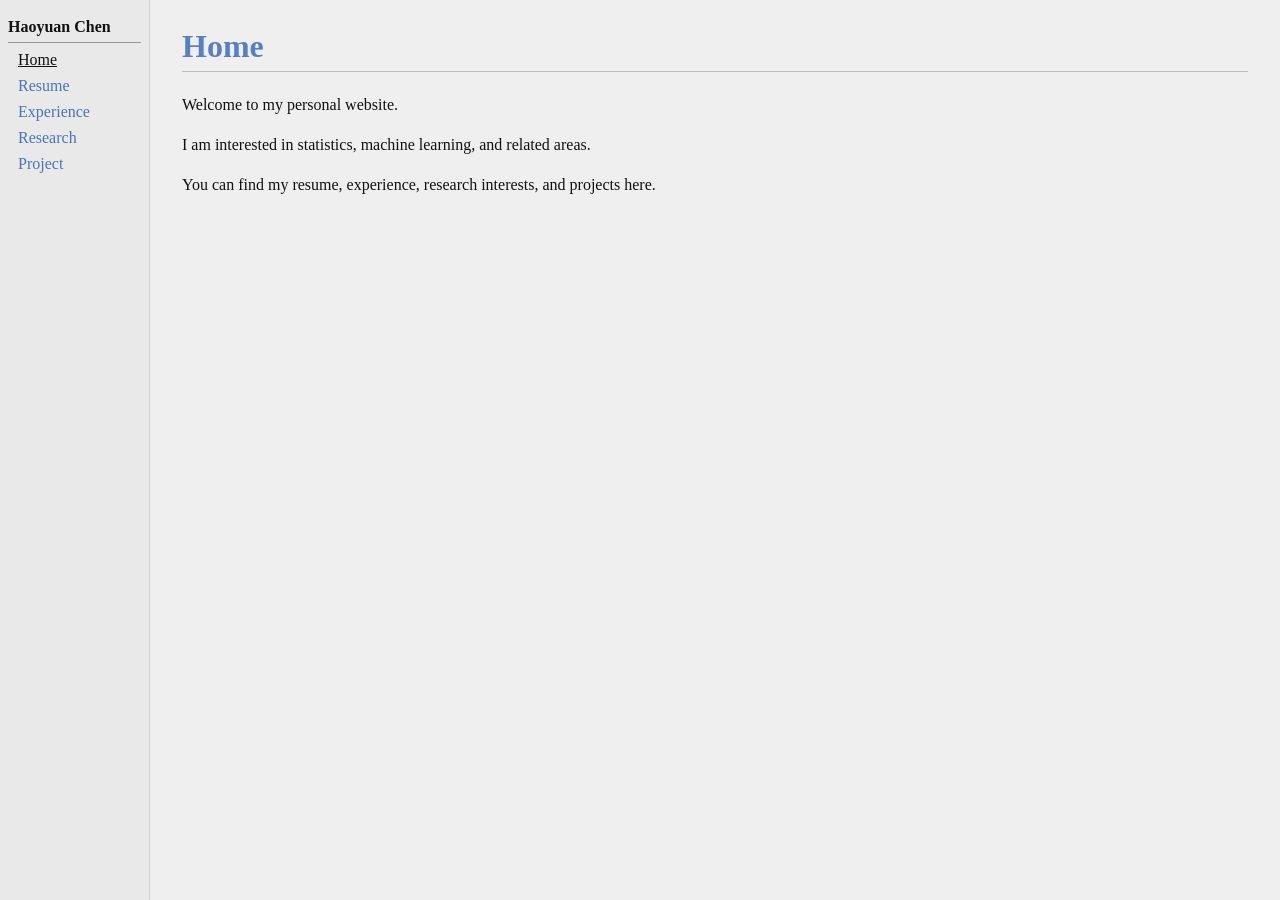
<file: index.html>
<!DOCTYPE html>
<html lang="en">
<head>
  <meta charset="UTF-8" />
  <meta name="viewport" content="width=device-width, initial-scale=1.0" />
  <title>Home | Haoyuan Chen</title>
  <link rel="stylesheet" href="style.css" />
</head>
<body>
  <div class="container">
    <div class="sidebar">
      <div class="name">Haoyuan Chen</div>
      <a href="index.html" class="active">Home</a>
      <a href="resume.html">Resume</a>
      <a href="experience.html">Experience</a>
      <a href="research.html">Research</a>
      <a href="project.html">Project</a>
    </div>

    <div class="content">
      <h1>Home</h1>
      <p>Welcome to my personal website.</p>
      <p>
        I am interested in statistics, machine learning, and related areas.
      </p>
      <p>
        You can find my resume, experience, research interests, and projects here.
      </p>
    </div>
  </div>
</body>
</html>
</file>
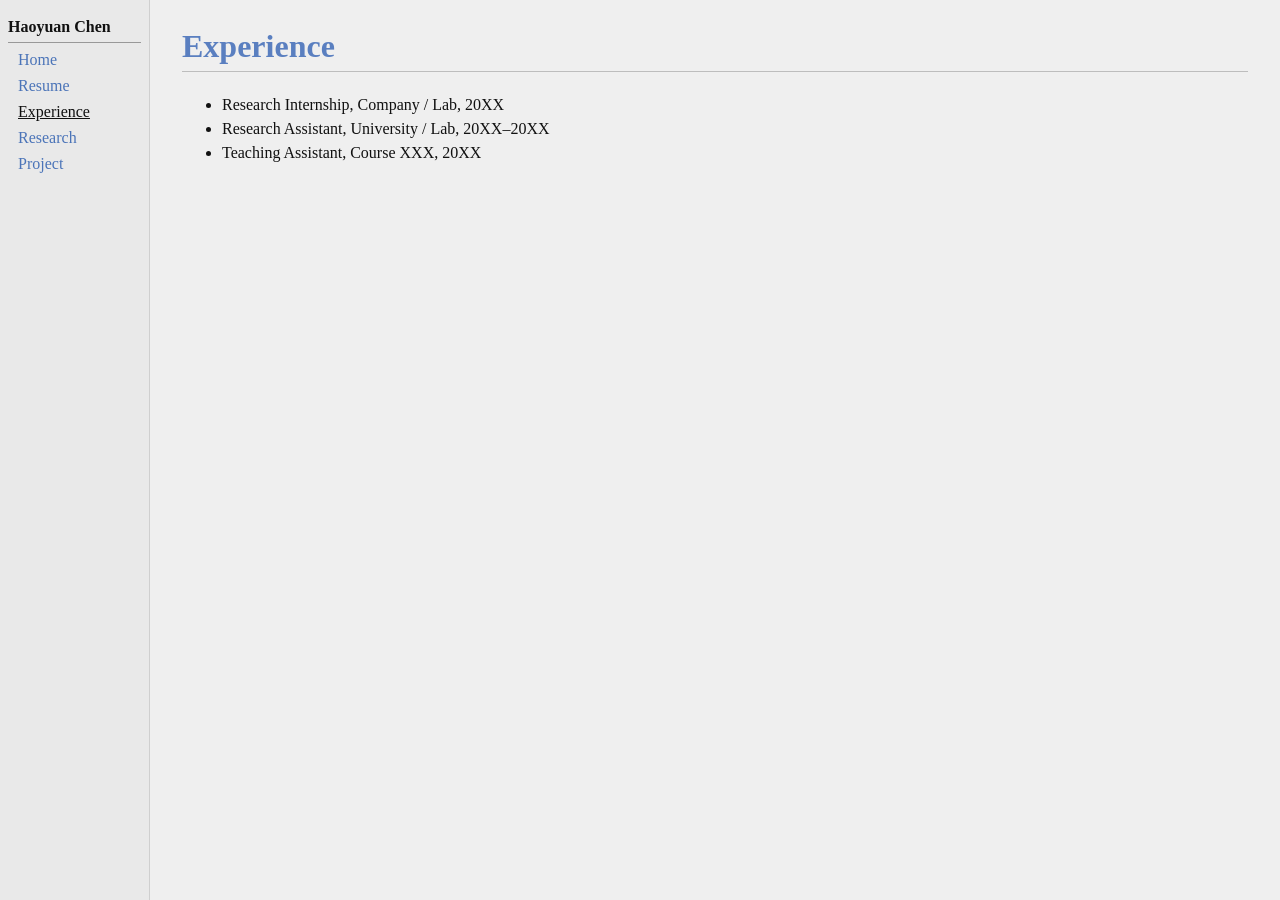
<file: experience.html>
<!DOCTYPE html>
<html lang="en">
<head>
  <meta charset="UTF-8" />
  <meta name="viewport" content="width=device-width, initial-scale=1.0" />
  <title>Experience | Haoyuan Chen</title>
  <link rel="stylesheet" href="style.css" />
</head>
<body>
  <div class="container">
    <div class="sidebar">
      <div class="name">Haoyuan Chen</div>
      <a href="index.html">Home</a>
      <a href="resume.html">Resume</a>
      <a href="experience.html" class="active">Experience</a>
      <a href="research.html">Research</a>
      <a href="project.html">Project</a>
    </div>

    <div class="content">
      <h1>Experience</h1>

      <ul>
        <li>Research Internship, Company / Lab, 20XX</li>
        <li>Research Assistant, University / Lab, 20XX–20XX</li>
        <li>Teaching Assistant, Course XXX, 20XX</li>
      </ul>
    </div>
  </div>
</body>
</html>
</file>
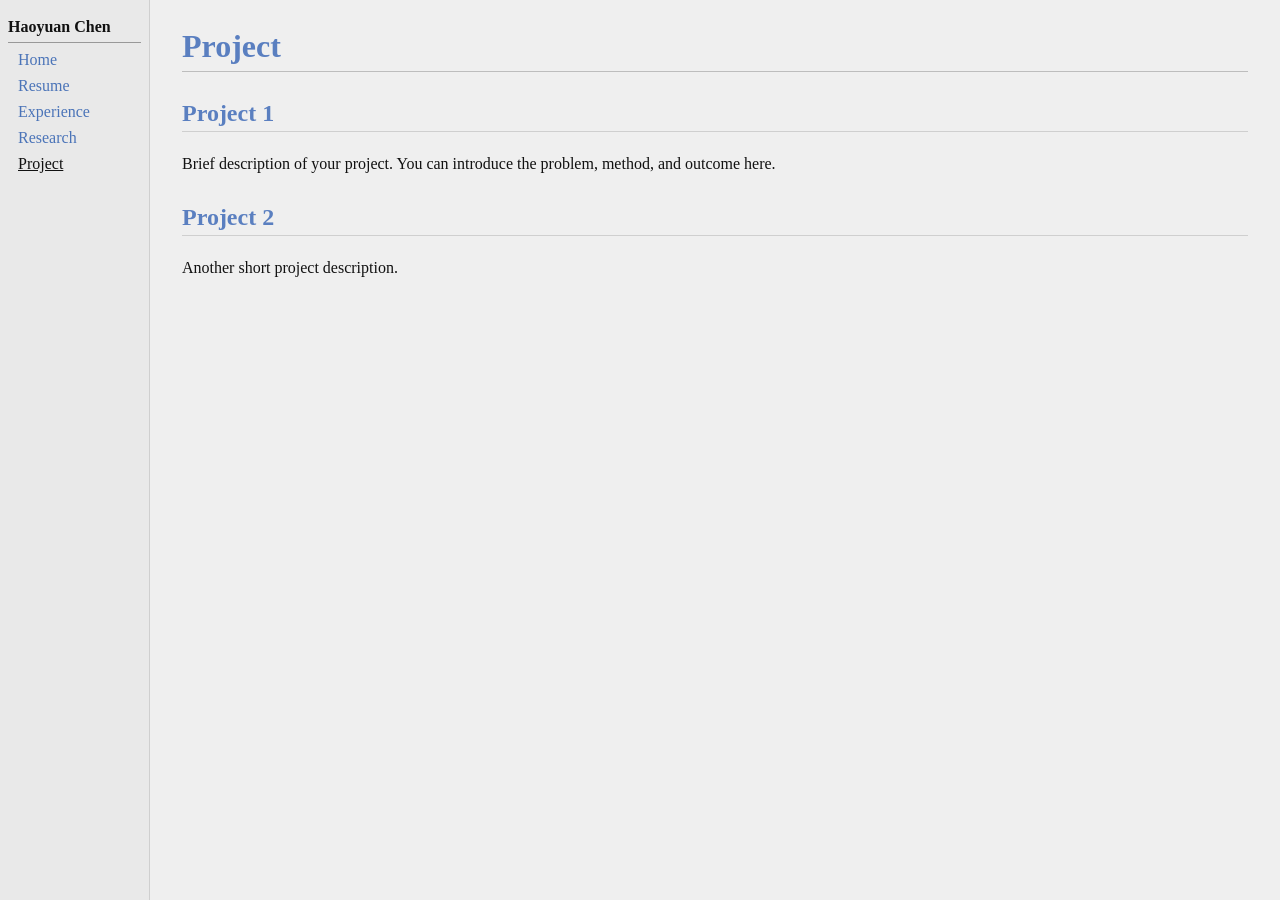
<file: project.html>
<!DOCTYPE html>
<html lang="en">
<head>
  <meta charset="UTF-8" />
  <meta name="viewport" content="width=device-width, initial-scale=1.0" />
  <title>Project | Haoyuan Chen</title>
  <link rel="stylesheet" href="style.css" />
</head>
<body>
  <div class="container">
    <div class="sidebar">
      <div class="name">Haoyuan Chen</div>
      <a href="index.html">Home</a>
      <a href="resume.html">Resume</a>
      <a href="experience.html">Experience</a>
      <a href="research.html">Research</a>
      <a href="project.html" class="active">Project</a>
    </div>

    <div class="content">
      <h1>Project</h1>

      <h2>Project 1</h2>
      <p>
        Brief description of your project. You can introduce the problem,
        method, and outcome here.
      </p>

      <h2>Project 2</h2>
      <p>
        Another short project description.
      </p>
    </div>
  </div>
</body>
</html>
</file>
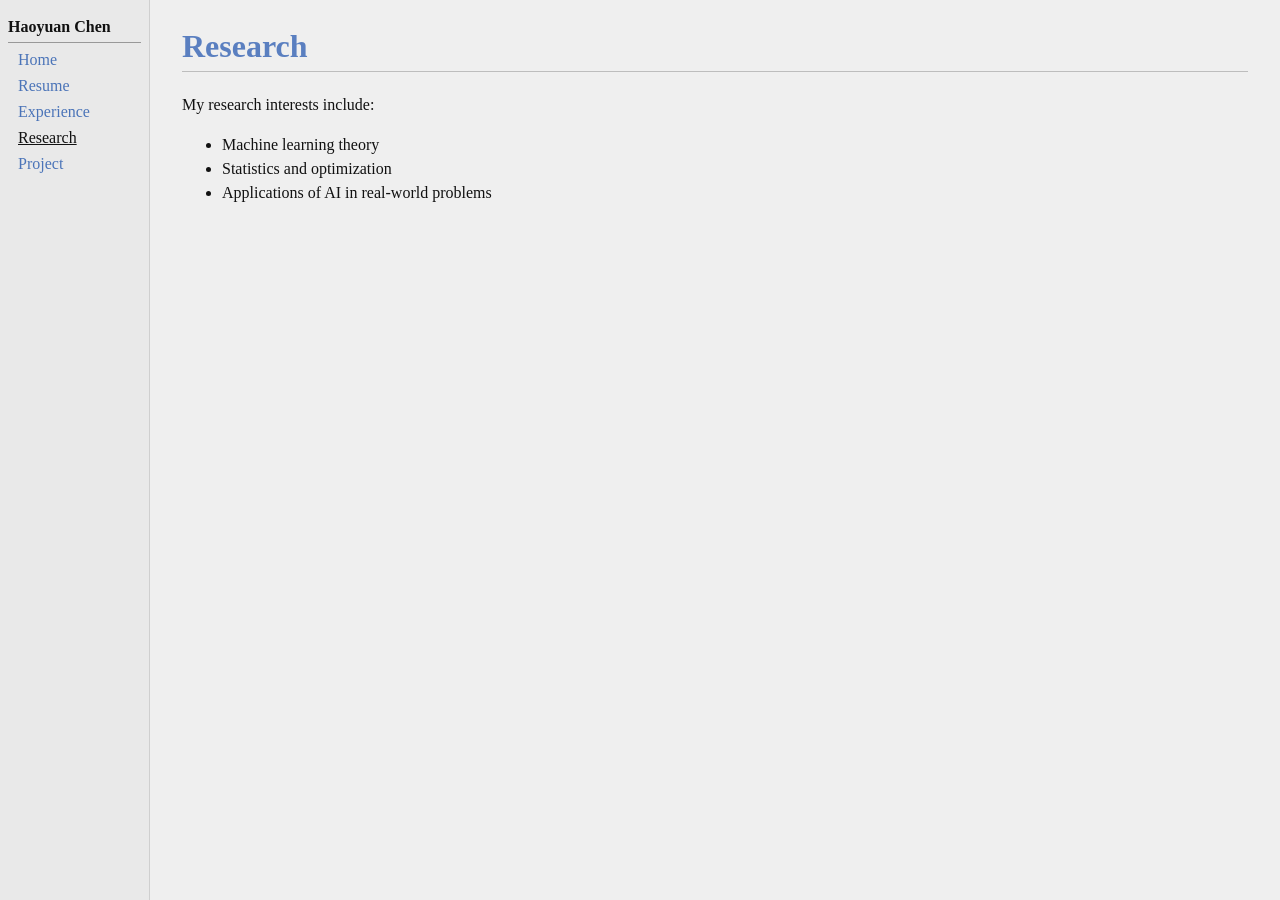
<file: research.html>
<!DOCTYPE html>
<html lang="en">
<head>
  <meta charset="UTF-8" />
  <meta name="viewport" content="width=device-width, initial-scale=1.0" />
  <title>Research | Haoyuan Chen</title>
  <link rel="stylesheet" href="style.css" />
</head>
<body>
  <div class="container">
    <div class="sidebar">
      <div class="name">Haoyuan Chen</div>
      <a href="index.html">Home</a>
      <a href="resume.html">Resume</a>
      <a href="experience.html">Experience</a>
      <a href="research.html" class="active">Research</a>
      <a href="project.html">Project</a>
    </div>

    <div class="content">
      <h1>Research</h1>

      <p>My research interests include:</p>
      <ul>
        <li>Machine learning theory</li>
        <li>Statistics and optimization</li>
        <li>Applications of AI in real-world problems</li>
      </ul>
    </div>
  </div>
</body>
</html>
</file>
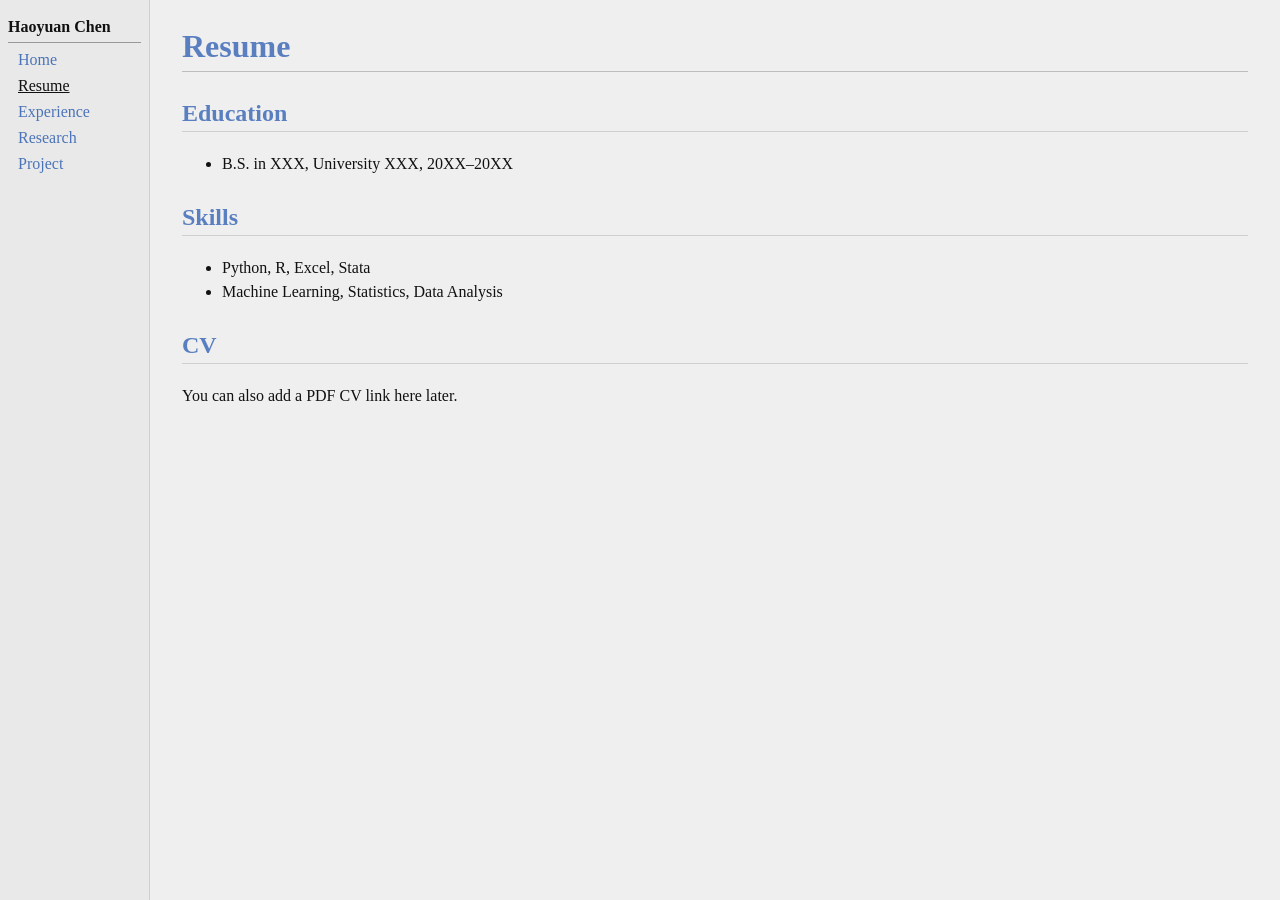
<file: resume.html>
<!DOCTYPE html>
<html lang="en">
<head>
  <meta charset="UTF-8" />
  <meta name="viewport" content="width=device-width, initial-scale=1.0" />
  <title>Resume | Haoyuan Chen</title>
  <link rel="stylesheet" href="style.css" />
</head>
<body>
  <div class="container">
    <div class="sidebar">
      <div class="name">Haoyuan Chen</div>
      <a href="index.html">Home</a>
      <a href="resume.html" class="active">Resume</a>
      <a href="experience.html">Experience</a>
      <a href="research.html">Research</a>
      <a href="project.html">Project</a>
    </div>

    <div class="content">
      <h1>Resume</h1>

      <h2>Education</h2>
      <ul>
        <li>B.S. in XXX, University XXX, 20XX–20XX</li>
      </ul>

      <h2>Skills</h2>
      <ul>
        <li>Python, R, Excel, Stata</li>
        <li>Machine Learning, Statistics, Data Analysis</li>
      </ul>

      <h2>CV</h2>
      <p>You can also add a PDF CV link here later.</p>
    </div>
  </div>
</body>
</html>
</file>
<file: style.css>
body {
  margin: 0;
  font-family: Georgia, "Times New Roman", serif;
  background: #efefef;
  color: #111;
}

.container {
  display: flex;
  min-height: 100vh;
}

.sidebar {
  width: 150px;
  background: #e9e9e9;
  border-right: 1px solid #cfcfcf;
  padding: 18px 8px 20px 8px;
  box-sizing: border-box;
}

.name {
  font-weight: bold;
  margin-bottom: 6px;
  padding-bottom: 6px;
  border-bottom: 1px solid #999;
}

.sidebar a {
  display: block;
  color: #4b74b8;
  text-decoration: none;
  margin: 8px 0 0 10px;
}

.sidebar a:hover {
  text-decoration: underline;
}

.sidebar a.active {
  color: #111;
  text-decoration: underline;
}

.content {
  flex: 1;
  padding: 28px 32px;
  box-sizing: border-box;
}

h1 {
  color: #5a7fc0;
  margin-top: 0;
  border-bottom: 1px solid #bdbdbd;
  padding-bottom: 6px;
}

h2 {
  color: #5a7fc0;
  margin-top: 28px;
  border-bottom: 1px solid #cfcfcf;
  padding-bottom: 4px;
}

p, li {
  line-height: 1.5;
}

ul {
  margin-top: 8px;
}
</file>
